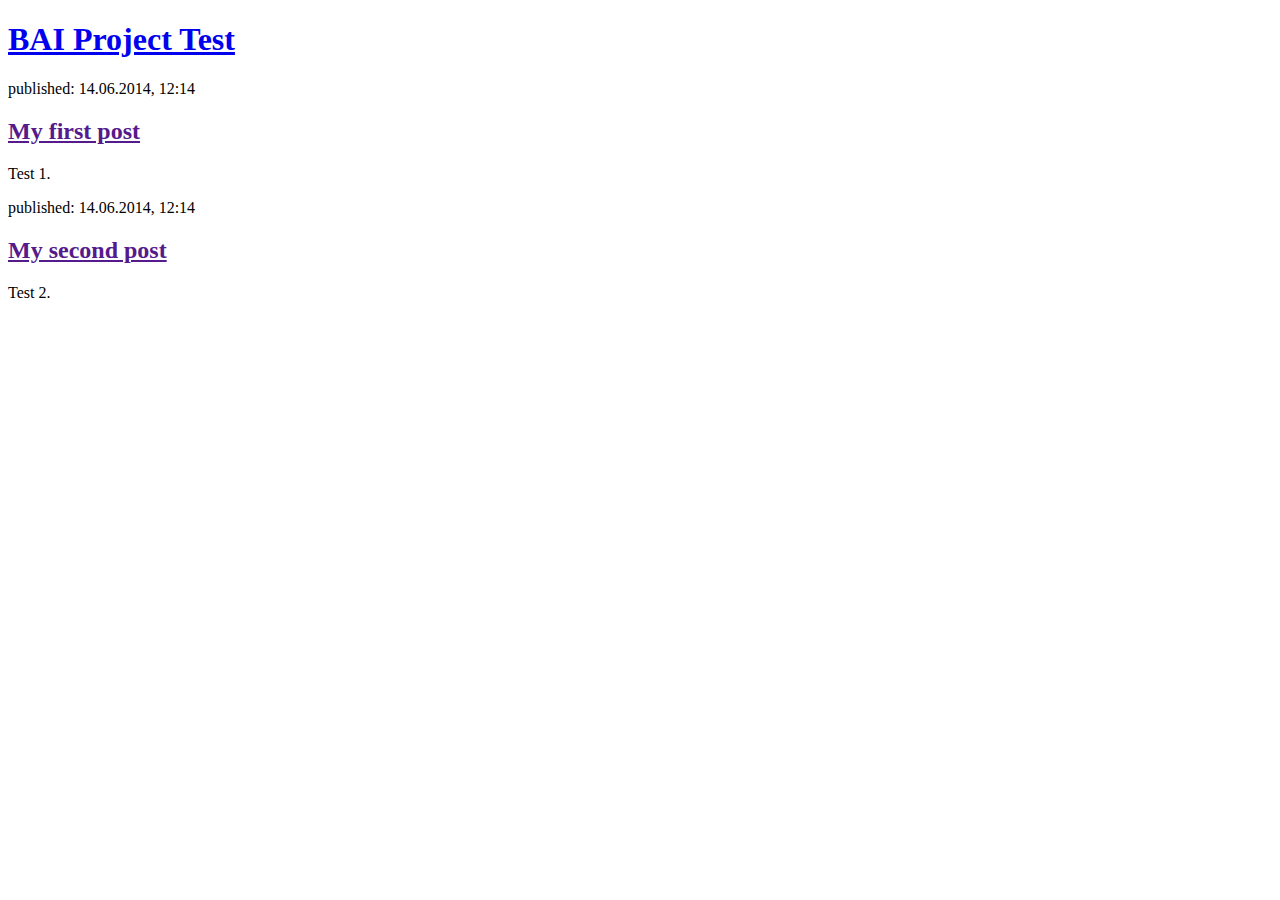
<file: blog/templates/blog/post_list.html>
<!DOCTYPE html>
<html>

<head>
    <title>BAI Project Test</title>
</head>

<body>
    <header>
        <h1><a href="/">BAI Project Test</a></h1>
    </header>

    <article>
        <time>published: 14.06.2014, 12:14</time>
        <h2><a href="">My first post</a></h2>
        <p>Test 1.</p>
    </article>

    <article>
        <time>published: 14.06.2014, 12:14</time>
        <h2><a href="">My second post</a></h2>
        <p>Test 2.</p>
    </article>
</body>

</html>
</file>
